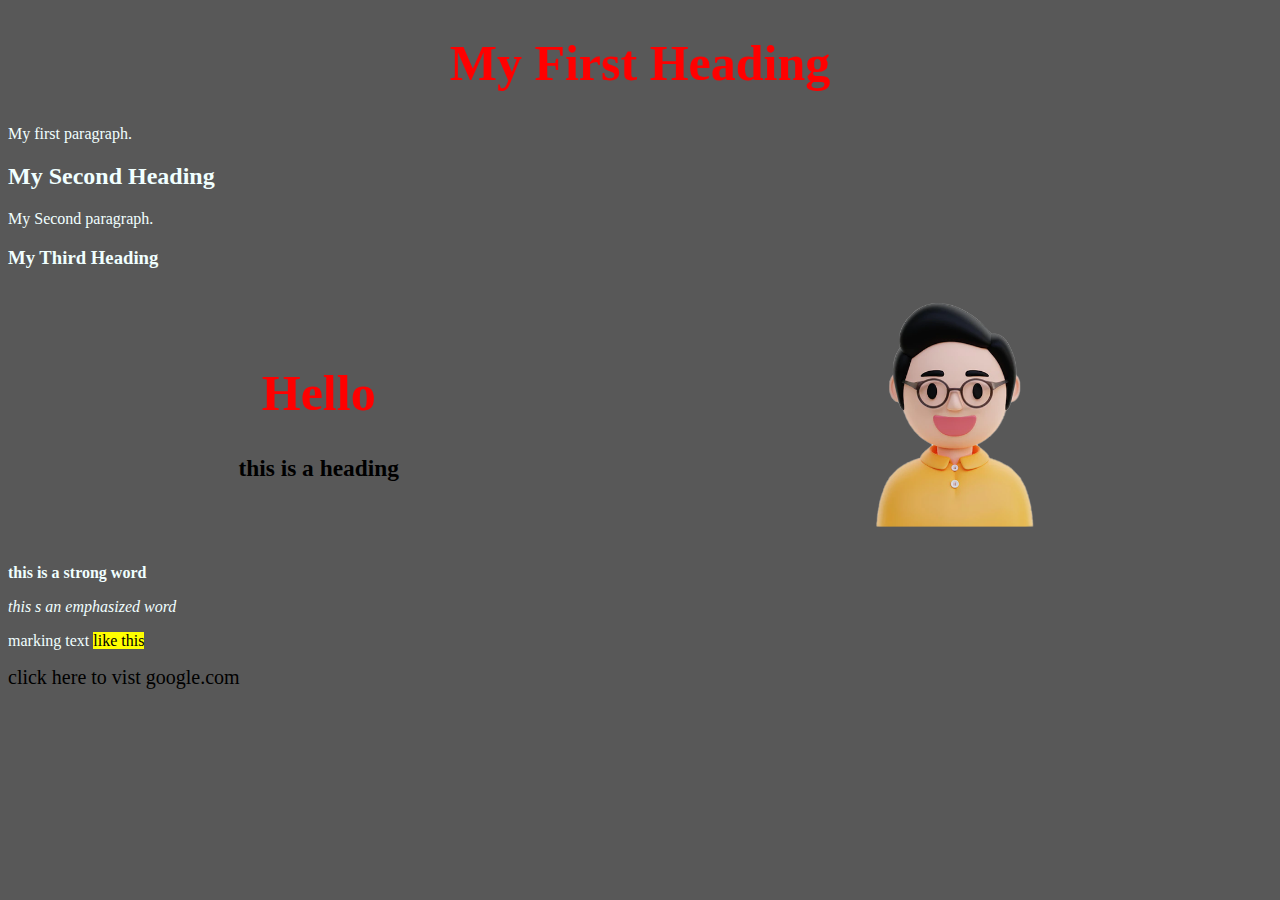
<file: index.html>
<!DOCTYPE html>
<html lang="en">
<head>
   
    <title>My First Html page </title>
    <meta
    http-equiv="refresh"
    content="3"
    >
</head>
<link rel="stylesheet" href="style.css">
<style>
   
</style>
<body>
   
    <h1>My First Heading</h1>
    <p>My first paragraph.</p>
    <h2>My Second Heading</h2>
    <p>My Second paragraph.</p>
    <h3>My Third Heading</h3>
    <table>
        <tr>
            <th>
                <h1>Hello </h1>
                <h3>
                    this is a heading
                </h3>
            </th>
            <th>
                <img src="avatar.png" alt="myavatar">
            </th>
           
        </tr>
      
       
    </table>
  
   
    <p><strong>this is a strong word</strong></p>
    <p><em>this s an emphasized word </em></p>
    <p>marking text <mark>like this</mark></p>
   
    <a href="https://www.google.com">click here to vist google.com</a>
</body>
</html>
</file>
<file: style.css>
h1{
    color: red;
    font-size: 50px;
    text-align: center;
}
body{
    background-color: rgb(88, 88, 88);
    color: azure;
}
#paragraphe{
    color: rgb(0, 0, 0);
    font-size: 10px;
    text-align: center;
}
a{
    color: rgb(0, 0, 0);
    font-size: 20px;
    text-align: center;
    text-decoration: none;
}
img{
    width : 200px;
    height : 250px;

}
th{
    color: rgb(0, 0, 0);
    font-size: 20px;
    text-align: center;
    text-decoration: none;
    width: 800px;
}
</file>
